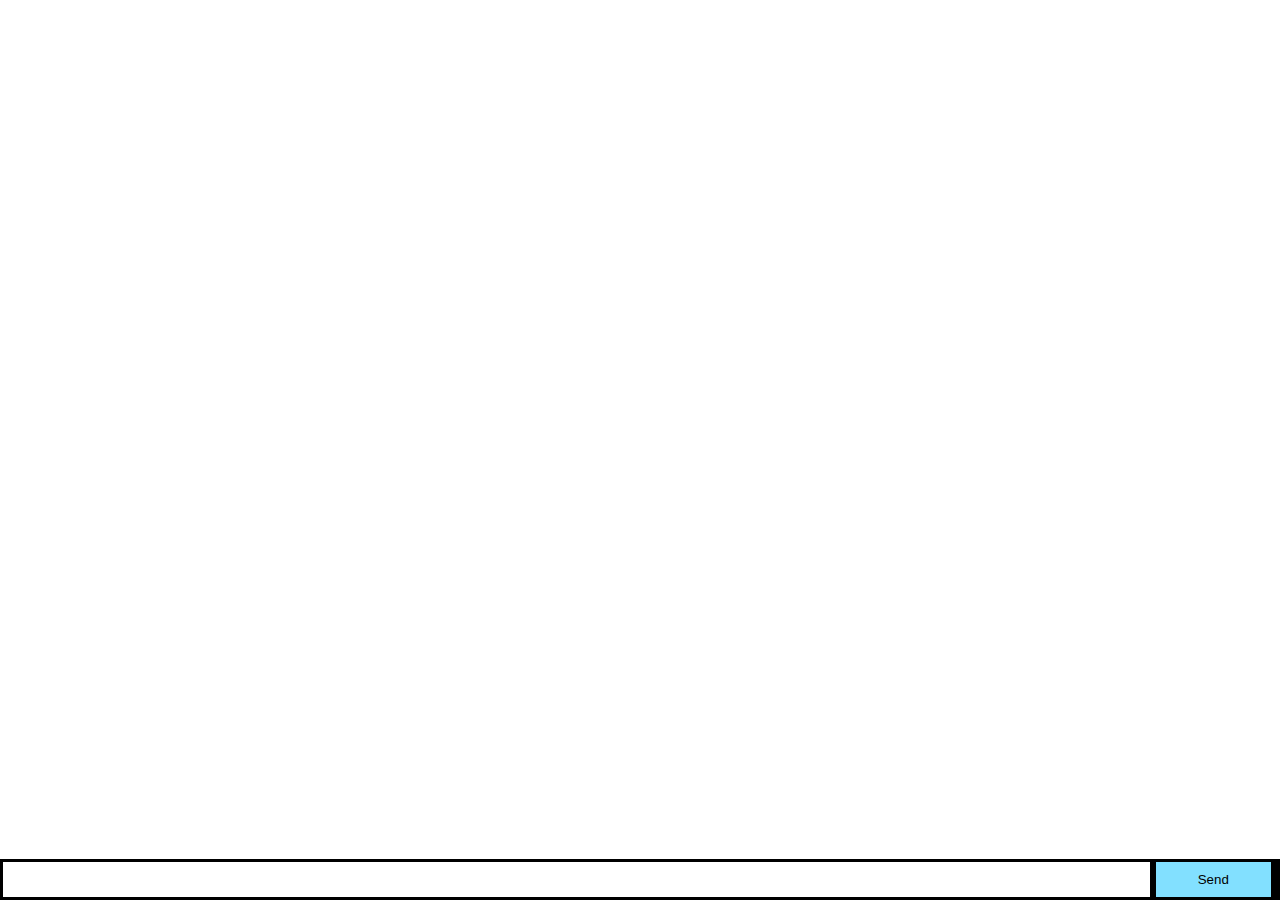
<file: day20200529/first-iris/socketio/asset/index.html>
<!DOCTYPE html>
<html lang="en">
<head>
    <meta charset="UTF-8">
    <title>Socket.IO chat</title>
    <style>
        * {
            margin: 0;
            padding: 0;
            box-sizing: border-box;
        }

        body {
            font: 13px Helvetica, Arial;
        }

        form {
            background: #000;
            padding: 3px;
            position: fixed;
            bottom: 0;
            width: 100%;
        }

        form input {
            border: 0;
            padding: 10px;
            width: 90%;
            margin-right: .5%;
        }

        form button {
            width: 9%;
            background: rgb(130, 224, 255);
            border: none;
            padding: 10px;
        }

        #messages {
            list-style-type: none;
            margin: 0;
            padding: 0;
        }

        #messages li {
            padding: 5px 10px;
        }

        #messages li:nth-child(odd) {
            background: #eee;
        }
    </style>
</head>
<body>
<ul id="messages">
    <form action="">
        <input type="text" id="m" autocomplete="off"><button>Send</button>
    </form>
    <script src="https://cdn.bootcdn.net/ajax/libs/socket.io/2.3.0/socket.io.js"></script>
    <script src="https://cdn.bootcdn.net/ajax/libs/jquery/3.5.1/jquery.js"></script>
    <script>
        var socket = io();
        var s2 = io("/chat");
        socket.on("reply", function (msg) {
            $("#messages").append($("<li>".text(msg)))
        })
        $("form").submit(function () {
            s2.emit("msg",$("#m").val(), function (data) {
                $("#messages").append($("<li>").text('ACK CALLBACK: ' + data))
            });
            socket.emit("notice", $("#m").val());
            $("#m").val('');
            return false;
        })
    </script>
</ul>
</body>
</html>
</file>
